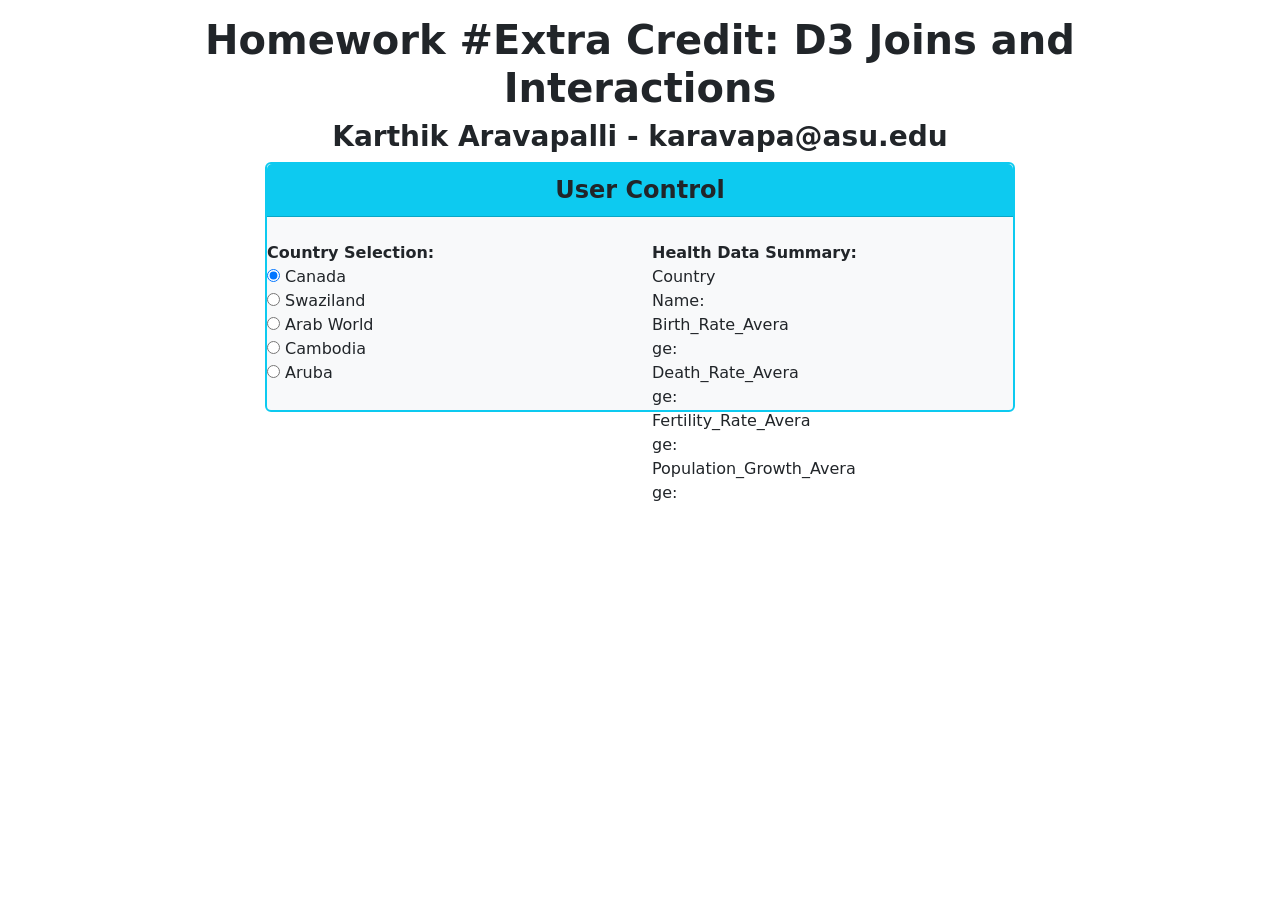
<file: Data-Visualization-Extra-Credit-Assignment/completed/index.html>
<!DOCTYPE html>
<html lang='en'>
    <head>
        <title>Homework #: D3 Joins and Interactions - CSE 578 - Spring 2023</title>
        <link rel="stylesheet" href="https://cdn.jsdelivr.net/npm/bootstrap@5.2.0/dist/css/bootstrap.min.css" />
        <script src="https://d3js.org/d3.v7.min.js"></script>       
    </head>

    <style>
        body {
            padding: 16px;
        }
        #multiselect{
            width:auto;
            padding:auto;
        }
        #multiselect,#my_dataviz{
            text-align: center;
        }
        .card{
            height: 250px;
            width:750px;
            margin: auto;
        }
        svg {
            display: block; 
            margin: 0 auto;
        }

 
    </style>

    <body>
        <div class="container">
            <h1 class="text-center"><b>Homework #Extra Credit: D3 Joins and Interactions</b></h1>
            <h3 class="text-center"><b>Karthik Aravapalli - karavapa@asu.edu</b></h3>
            <div class="card border border-info border-2 bg-light rounded">
                <div class="card-header bg-info fs-4 text-center">
                    <b>User Control</b>
                </div>

                <div class="row">
                    <div class="col-md-6">
                        <div class="multiselect">
                            <br>
                            <b>Country Selection:</b>
                            <br>
                            <div class="toggle-buttons">
                                <div class="row">
                                    <label class="radio">
                                        <input type="radio" onclick="update_stack('Canada')" name="foobar" checked>
                                        Canada
                                    </label>
                                    <label class="radio">
                                        <input type="radio" onclick="update_stack('Swaziland')" name="foobar">
                                        Swaziland
                                    </label>
                                    <label class="radio">
                                        <input type="radio" onclick="update_stack('Arab World')" name="foobar">
                                        Arab World
                                    </label>
                                    <label class="radio">
                                        <input type="radio" onclick="update_stack('Cambodia')" name="foobar">
                                        Cambodia
                                    </label>
                                    <label class="radio">
                                        <input type="radio" onclick="update_stack('Aruba')" name="foobar">
                                        Aruba
                                    </label>
                                </div>
                            </div>
                        </div>
                    </div>
                    <div class="col-md-6">
                        <div class="row2">
                            <br>
                            <b>Health Data Summary:</b>
                            <div class="country-return">
                                <span style="display: inline-block; width: 110px;">Country Name:</span>
                                <div id="Country_Name" style="display: inline-block;"></div>
                            </div>
                            <div class="birth-return">
                                <span style="display: inline-block; width: 140px;">Birth_Rate_Average:</span>
                                <div id="Birth_Average" style="display: inline-block;"></div>
                            </div>
                            <div class="death-return">
                                <span style="display: inline-block; width: 150px;">Death_Rate_Average:</span>
                                <div id="Death_Average" style="display: inline-block;"></div>
                            </div>
                            <div class="fertility-return">
                                <span style="display: inline-block; width: 160px;">Fertility_Rate_Average:</span>
                                <div id="Fertility_Average" style="display: inline-block;"></div>
                            </div>
                            <div class="population-return">
                                <span style="display: inline-block; width: 205px;">Population_Growth_Average:</span>
                                <div id="Population_Average" style="display: inline-block;"></div>
                            </div>
                        </div>
                    </div>
                </div>             
            
                    

            </div>
            <div id="my_dataviz">
                <!-- write svg here -->
            </div>
            <script src="js/main.js"></script> 
        </div>
    </body>
</html>
</file>
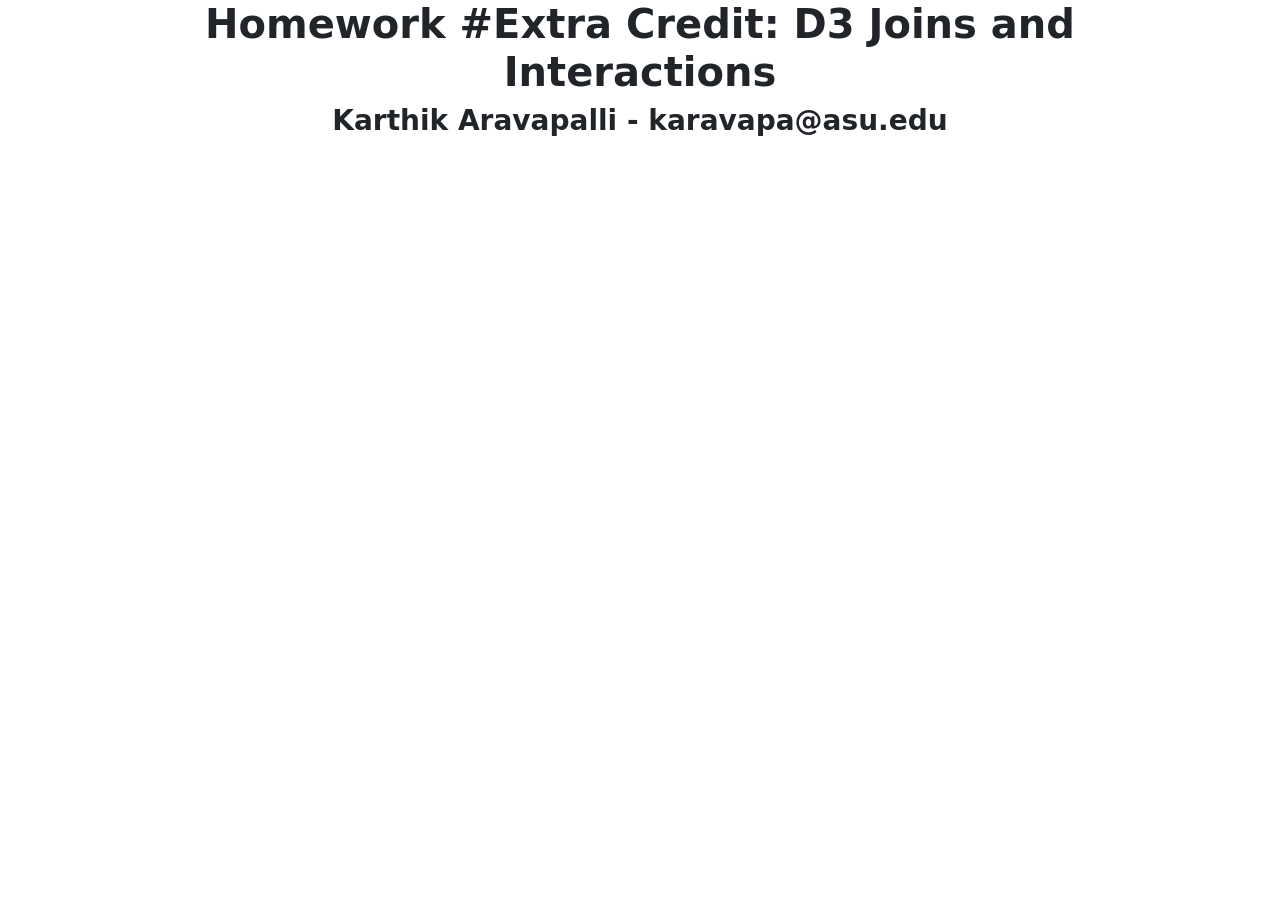
<file: Data-Visualization-Extra-Credit-Assignment/template/index.html>
<!DOCTYPE html>
<html lang='en'>
    <head>
        <title>Homework #: D3 Joins and Interactions - CSE 578 - Spring 2023</title>
        <link rel="stylesheet" href="https://cdn.jsdelivr.net/npm/bootstrap@5.2.0/dist/css/bootstrap.min.css" />
        <script src="https://d3js.org/d3.v7.min.js"></script>       
    </head>

    
    <body>
        <div class="container">
            <h1 class="text-center"><b>Homework #Extra Credit: D3 Joins and Interactions</b></h1>
            <h3 class="text-center"><b>Karthik Aravapalli - karavapa@asu.edu</b></h3>
            <div id="my_dataviz">
                <!-- write svg here -->
            </div>
        </div>
    </body>
</html>
</file>
